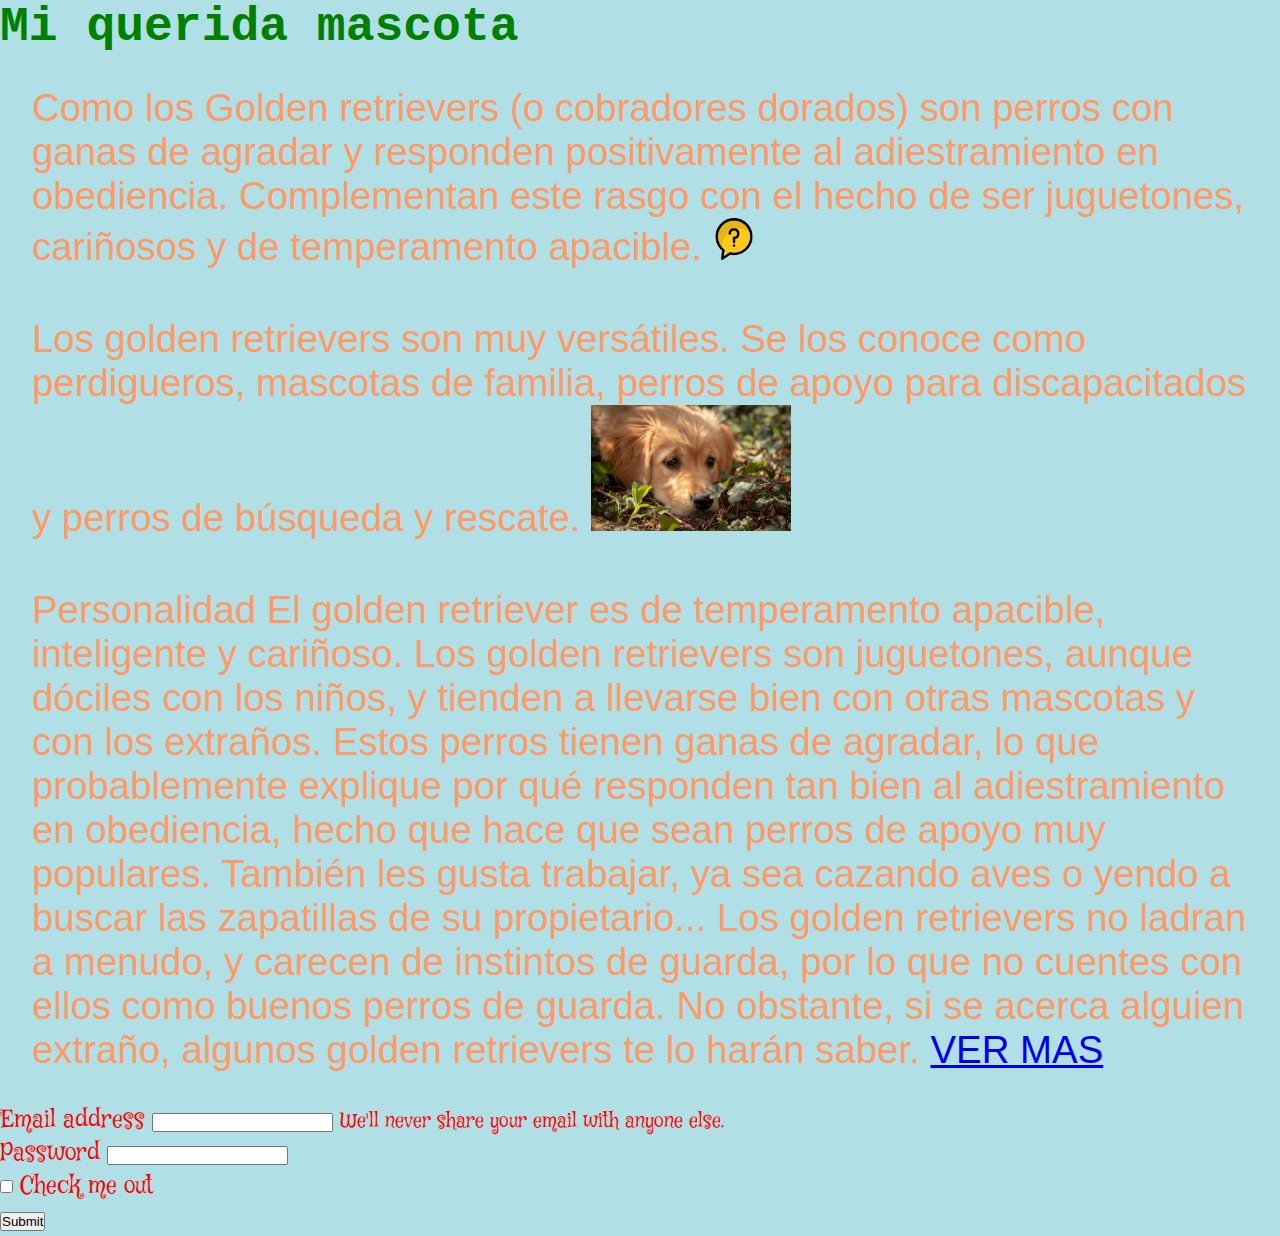
<file: sitio_web/index.html>
<!DOCTYPE html>
<html>
  <head>
      <title>Mi Golden Retriever</title>
      <link rel="stylesheet" href="css/style.css">
      <link rel="preconnect" href="https://fonts.gstatic.com">
      <link href="https://fonts.googleapis.com/css2?family=Kaushan+Script&display=swap" rel="stylesheet">
      <link rel="stylesheet" href="https://cdn.jsdelivr.net/npm/bootstrap@4.5.3/dist/css/bootstrap.min.css" integrity="sha384-TX8t27EcRE3e/ihU7zmQxVncDAy5uIKz4rEkgIXeMed4M0jlfIDPvg6uqKI2xXr2" crossorigin="anonymous">
      <script src="https://code.jquery.com/jquery-3.5.1.slim.min.js" integrity="sha384-DfXdz2htPH0lsSSs5nCTpuj/zy4C+OGpamoFVy38MVBnE+IbbVYUew+OrCXaRkfj" crossorigin="anonymous"></script>
      <script src="https://cdn.jsdelivr.net/npm/bootstrap@4.5.3/dist/js/bootstrap.bundle.min.js" integrity="sha384-ho+j7jyWK8fNQe+A12Hb8AhRq26LrZ/JpcUGGOn+Y7RsweNrtN/tE3MoK7ZeZDyx" crossorigin="anonymous"></script>

  </head>
  <body>

      <!-- <h1>Mi Golden Retriever</h1> -->
     <div class="container-fluid"> 
       <h2 class="text-warning">Mi querida mascota</h2>
      <p>Como los Golden retrievers (o cobradores dorados) son perros con ganas de agradar y responden positivamente al adiestramiento en obediencia. Complementan este rasgo con el hecho de ser juguetones, cariñosos y de temperamento apacible. <img src="img/preguntas.png" style="width:42px;height:42px;border:0;"></p>
      <p> Los golden retrievers son muy versátiles. Se los conoce como perdigueros, mascotas de familia, perros de apoyo para discapacitados y perros de búsqueda y rescate. <img src="img/dog-golder-criadero-catamarca.jpg" alt="golden retrievers" width="200px"</p>
      <p> Personalidad
El golden retriever es de temperamento apacible, inteligente y cariñoso. Los golden retrievers son juguetones, aunque dóciles con los niños, y tienden a llevarse bien con otras mascotas y con los extraños.
Estos perros tienen ganas de agradar, lo que probablemente explique por qué responden tan bien al adiestramiento en obediencia, hecho que hace que sean perros de apoyo muy populares. También les gusta trabajar, ya sea cazando aves o yendo a buscar las zapatillas de su propietario...
Los golden retrievers no ladran a menudo, y carecen de instintos de guarda, por lo que no cuentes con ellos como buenos perros de guarda. No obstante, si se acerca alguien extraño, algunos golden retrievers te lo harán saber. <a href="prueba2.html">
VER MAS</a></p>

<form>
  <div class="form-group">
    <label for="exampleInputEmail1">Email address</label>
    <input type="email" class="form-control" id="exampleInputEmail1" aria-describedby="emailHelp">
    <small id="emailHelp" class="form-text text-muted">We'll never share your email with anyone else.</small>
  </div>
  <div class="form-group">
    <label for="exampleInputPassword1">Password</label>
    <input type="password" class="form-control" id="exampleInputPassword1">
  </div>
  <div class="form-group form-check">
    <input type="checkbox" class="form-check-input" id="exampleCheck1">
    <label class="form-check-label" for="exampleCheck1">Check me out</label>
  </div>
  <button type="submit" class="btn btn-primary">Submit</button>
</form>


</div>
  </body>
</html>
</file>
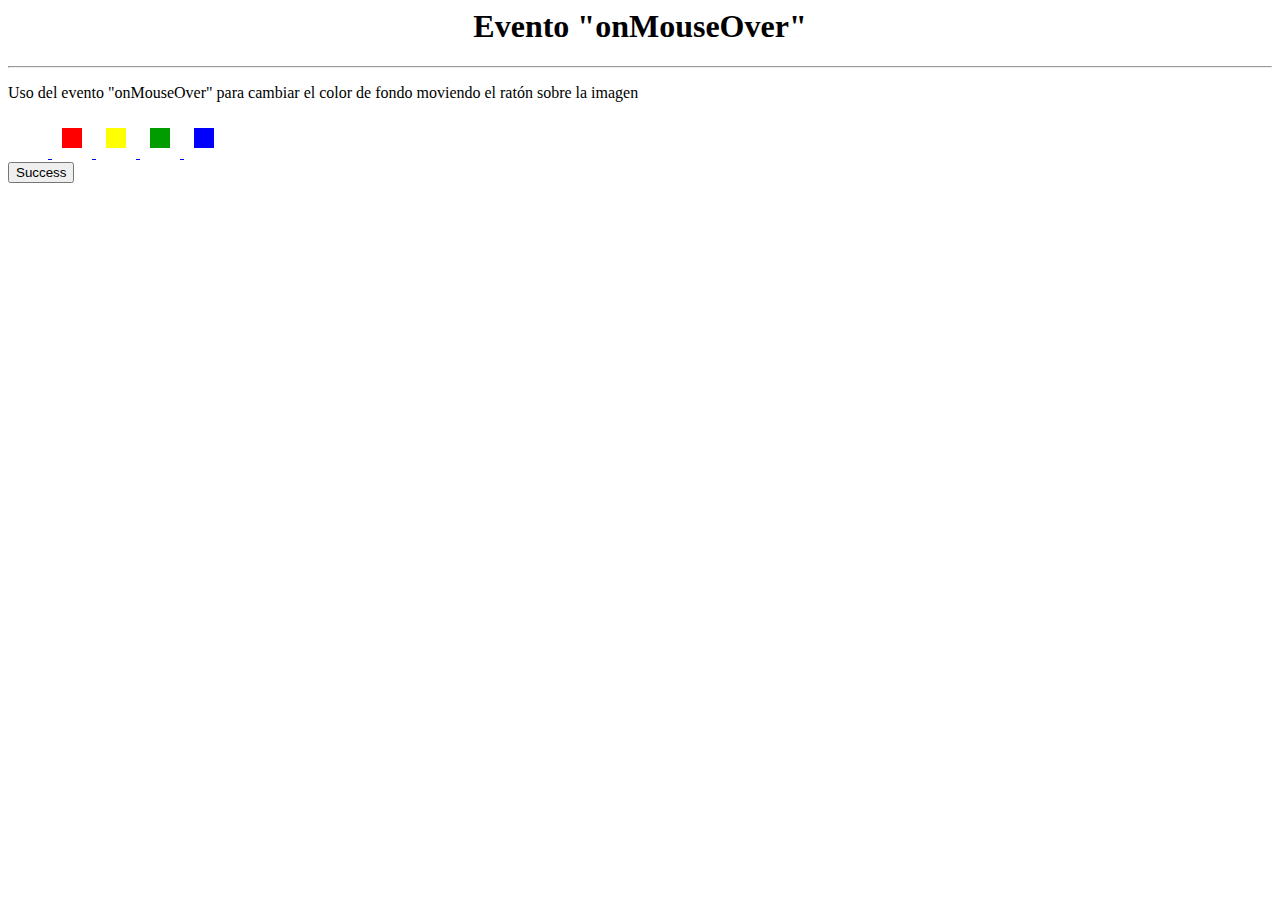
<file: sitio_web/cambio_color.html>
<html>
    <head>
        <title>Usando "onMouseOver"</title>
        <meta charset="UTF-8">
        <meta name="viewport" content="width=device-width, initial-scale=1.0">
 
</head>
    <body bgColor=white>
        <script src="js/funciones.js"></script>
        <div class="container">
    <center>
    <h1 class="p-5">Evento "onMouseOver"</h1></center>
    <hr>
    
    <P>Uso del evento "onMouseOver" para cambiar el color de fondo moviendo el ratón sobre la imagen</P>
    
    <a onmouseover="changecolor('ffffff')" href="#">
    <img height=20 hspace=10 src="img/white.gif" width=20 vspace=10>
    </a>
     
    <a onmouseover="changecolor('ff0000')" href="#">
    <img height=20 hspace=10 src="img/red.gif" width=20 vspace=10>
    </a>
    
    <a onmouseover="changecolor('ffff00')" href="#">
    <img height=20 hspace=10 src="img/yellow.gif" width=20 vspace=10>
    </a>
    
    <a onmouseover="changecolor('009900')" href="#">
    <img height=20 hspace=10 src="img/green.gif" width=20 vspace=10>
    </a>
    
    <a onmouseover="changecolor('0000ff')" href="#">
    <img height=20 hspace=10 src="img/blue.gif" width=20 vspace=10>
    </a> 
    
   <div class="row">
       <div class="col-4">
        <button type="button" class="btn-success" onmouseover="changecolor('009900')">Success</button>
       </div>
   </div>
    </div>
    </body>
    </html>
</file>
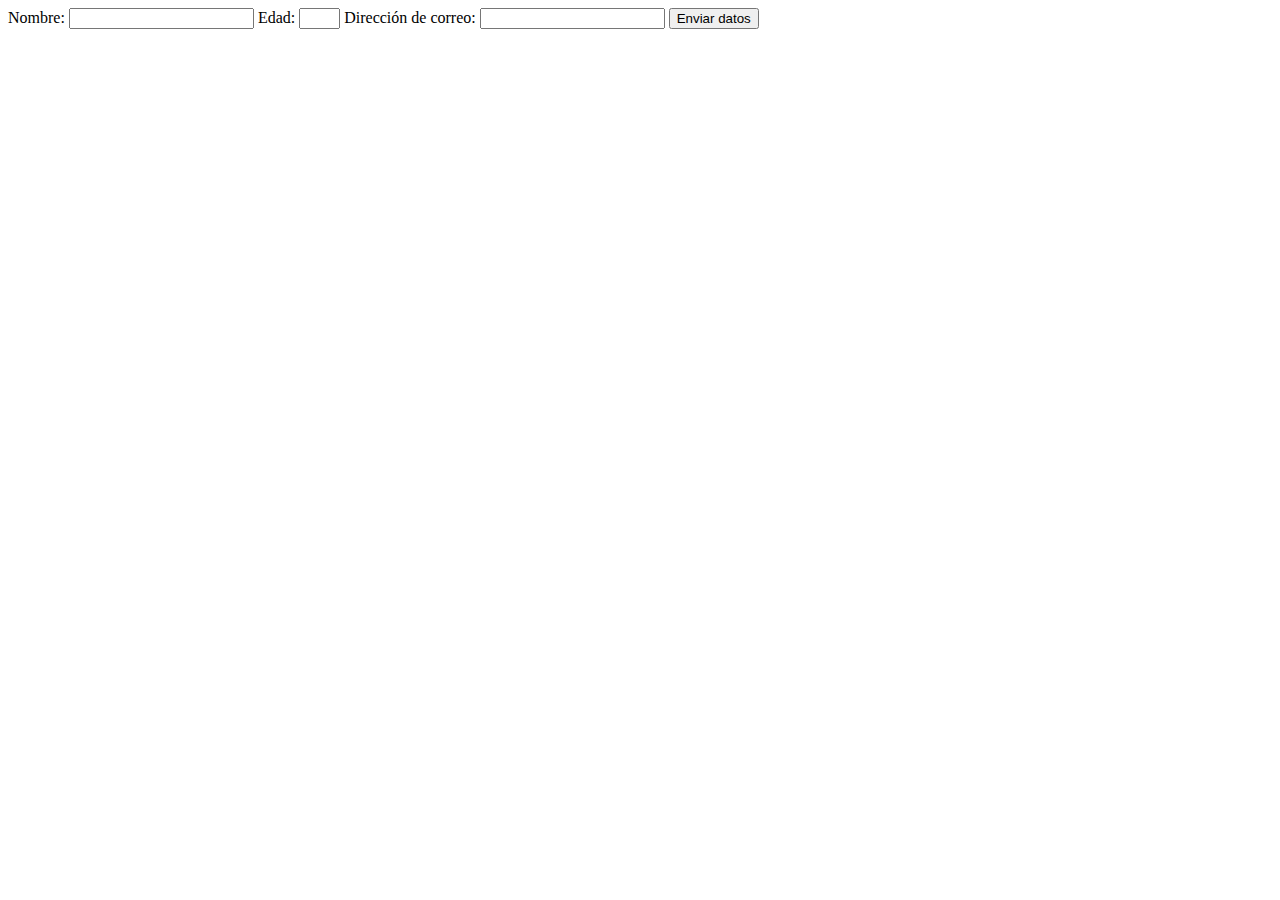
<file: sitio_web/formulario2.html>
<!DOCTYPE html>
<html lang="en">
<head>
    <meta charset="UTF-8">
    <meta name="viewport" content="width=device-width, initial-scale=1.0">
    <title>Validar formularios</title>
    
</head>
<body>
    
    <form action="gracias.html" onsubmit="validar(this)">
        Nombre: <input type="text" name="nombre" id="nombre" size="20">
        Edad: <input type="text" name="edad" id="edad" size="2">
        Dirección de correo: <input type="text" name="correo" id="correo" size="20">
        <input type="submit" value="Enviar datos" name="enviar">
        </form>

        <script src="js/validarForm.js"></script>
</body>
</html>
</file>
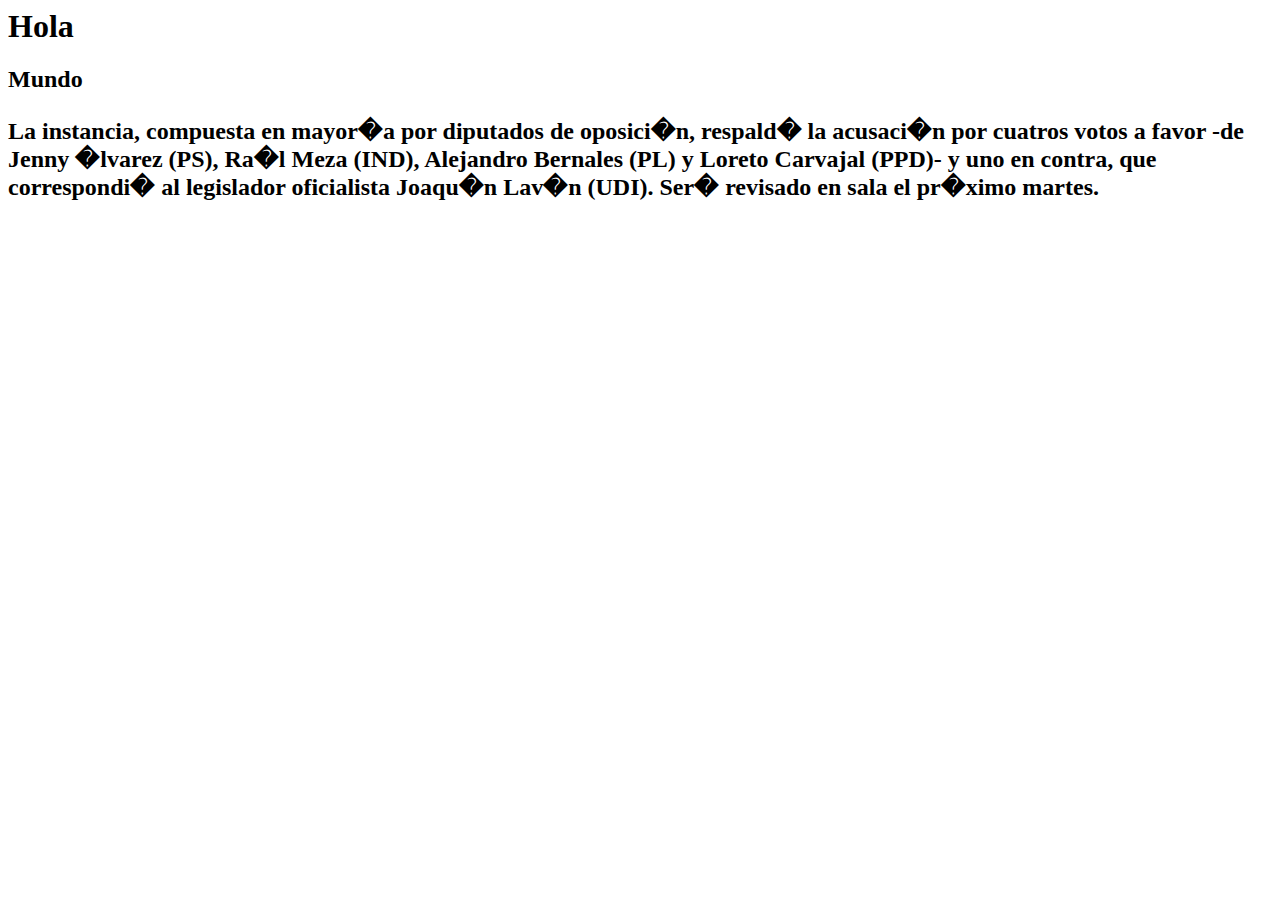
<file: sitio_web/hola_mundo.html>
<html>
	<head>
		<title> Primer Web </title>
	</head>
	<body>
		<h1 color:blue>Hola</h1>
		<h2>Mundo</2>
		<p>La instancia, compuesta en mayor�a por diputados de oposici�n, respald� la acusaci�n por cuatros votos a favor -de Jenny �lvarez (PS), Ra�l Meza (IND), Alejandro Bernales (PL) y Loreto Carvajal (PPD)- y uno en contra, que correspondi� al legislador oficialista Joaqu�n Lav�n (UDI). Ser� revisado en sala el pr�ximo martes.</p>
	</body>
</html>
</file>
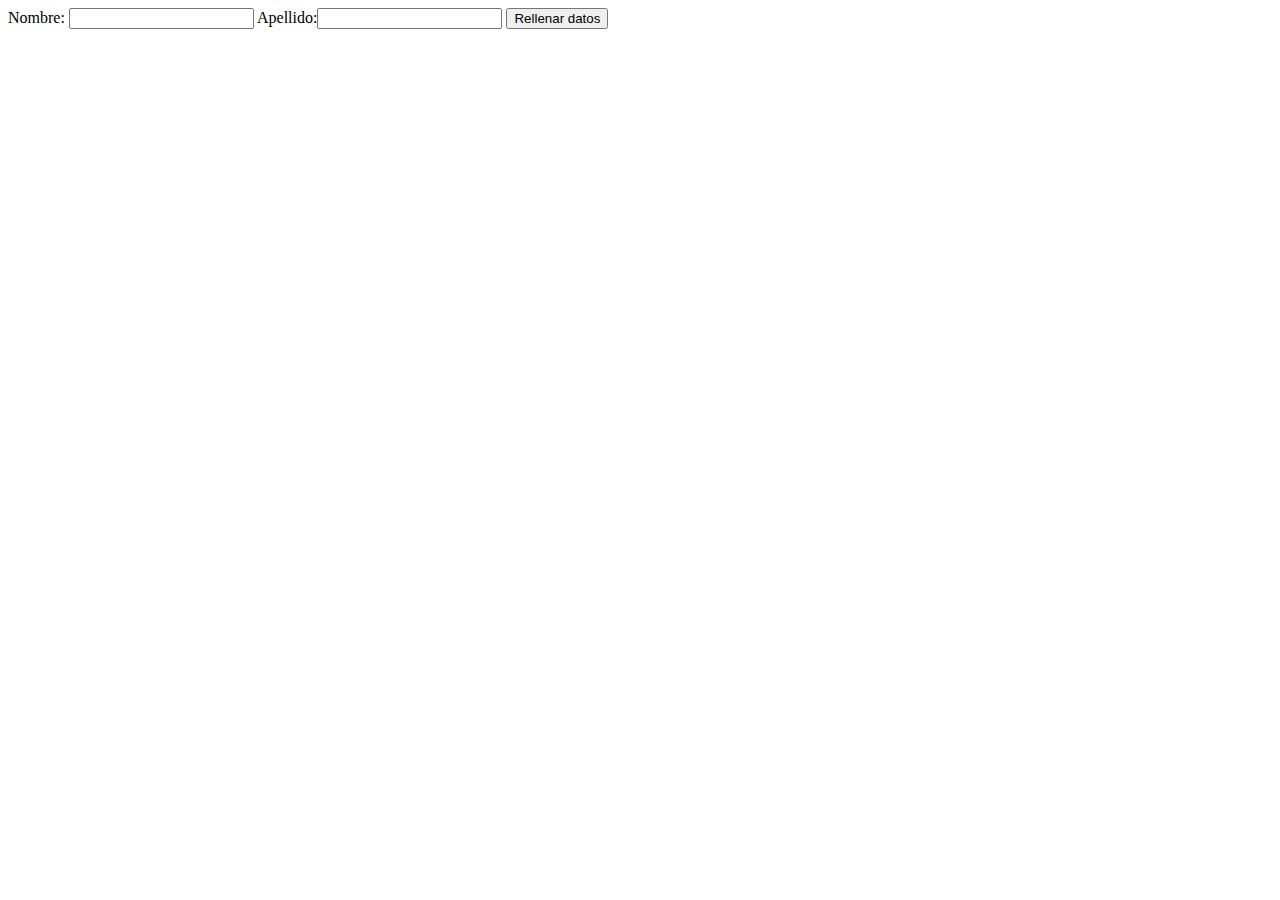
<file: sitio_web/nombre.html>
<!DOCTYPE html>
<html>
    <head>
        <meta charset="utf-8">
        <meta name="description" content="Llamar y rellenar cajas de texto">
        <meta name="author" content="Full Stack">
        <title>Ejercicio javascript - Instrucciones básicas DOM</title>
    </head>
    <body>
    
    <form action="#saludo">
        <label for="txtNombre">Nombre:</label>
        <input type="text" id="txtNombre">
        <label for="txtApellido">Apellido:</label><input type="text" id="txtApellido">
        <input type="submit" value="Rellenar datos" onclick="enviarSaludo()">     
    </form>
    
    <p id="saludo"></p>
   <script src="js/saludar.js"></script>
    

    

    </body>
</html>
</file>
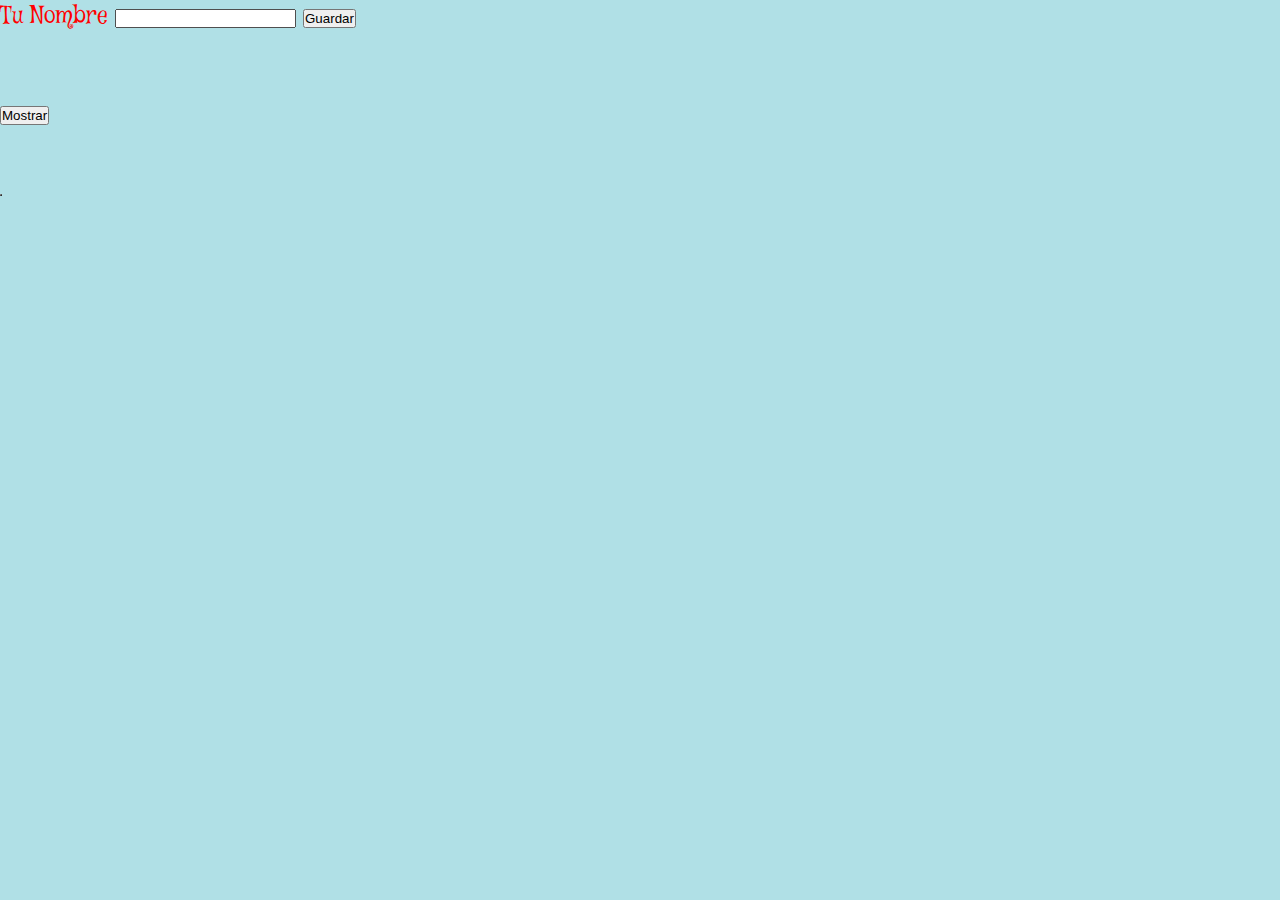
<file: sitio_web/nuevo.html>
<!DOCTYPE html>
<html lang="en">
<head>
    <meta charset="UTF-8">
    <meta name="viewport" content="width=device-width, initial-scale=1.0">
  <link rel="stylesheet" href="https://cdn.jsdelivr.net/npm/bootstrap@4.5.3/dist/css/bootstrap.min.css" integrity="sha384-TX8t27EcRE3e/ihU7zmQxVncDAy5uIKz4rEkgIXeMed4M0jlfIDPvg6uqKI2xXr2" crossorigin="anonymous">
    <script src="https://code.jquery.com/jquery-3.5.1.slim.min.js" integrity="sha384-DfXdz2htPH0lsSSs5nCTpuj/zy4C+OGpamoFVy38MVBnE+IbbVYUew+OrCXaRkfj" crossorigin="anonymous"></script>
    <script src="https://cdn.jsdelivr.net/npm/bootstrap@4.5.3/dist/js/bootstrap.bundle.min.js" integrity="sha384-ho+j7jyWK8fNQe+A12Hb8AhRq26LrZ/JpcUGGOn+Y7RsweNrtN/tE3MoK7ZeZDyx" crossorigin="anonymous"></script>
    <link rel="stylesheet" href="css/style.css">
    <title>Mostrar Mensajes</title>

</head>

<body>
    <div class="container p-3">
    <form>
        <label for="txtNombre">Tu Nombre</label>
        <input type="text" name="txtNombre" id="txtNombre">
        <button type="submit" onclick="guardarDato()"> Guardar</button>
    </form>
    
    <p></p>
    <button onclick="mostrar()">Mostrar</button>

    <p></p>
    
    <table id="compas" border="1"></table>
    <script src="js/funciones.js"></script>
</div>
</body>
</html>
</file>
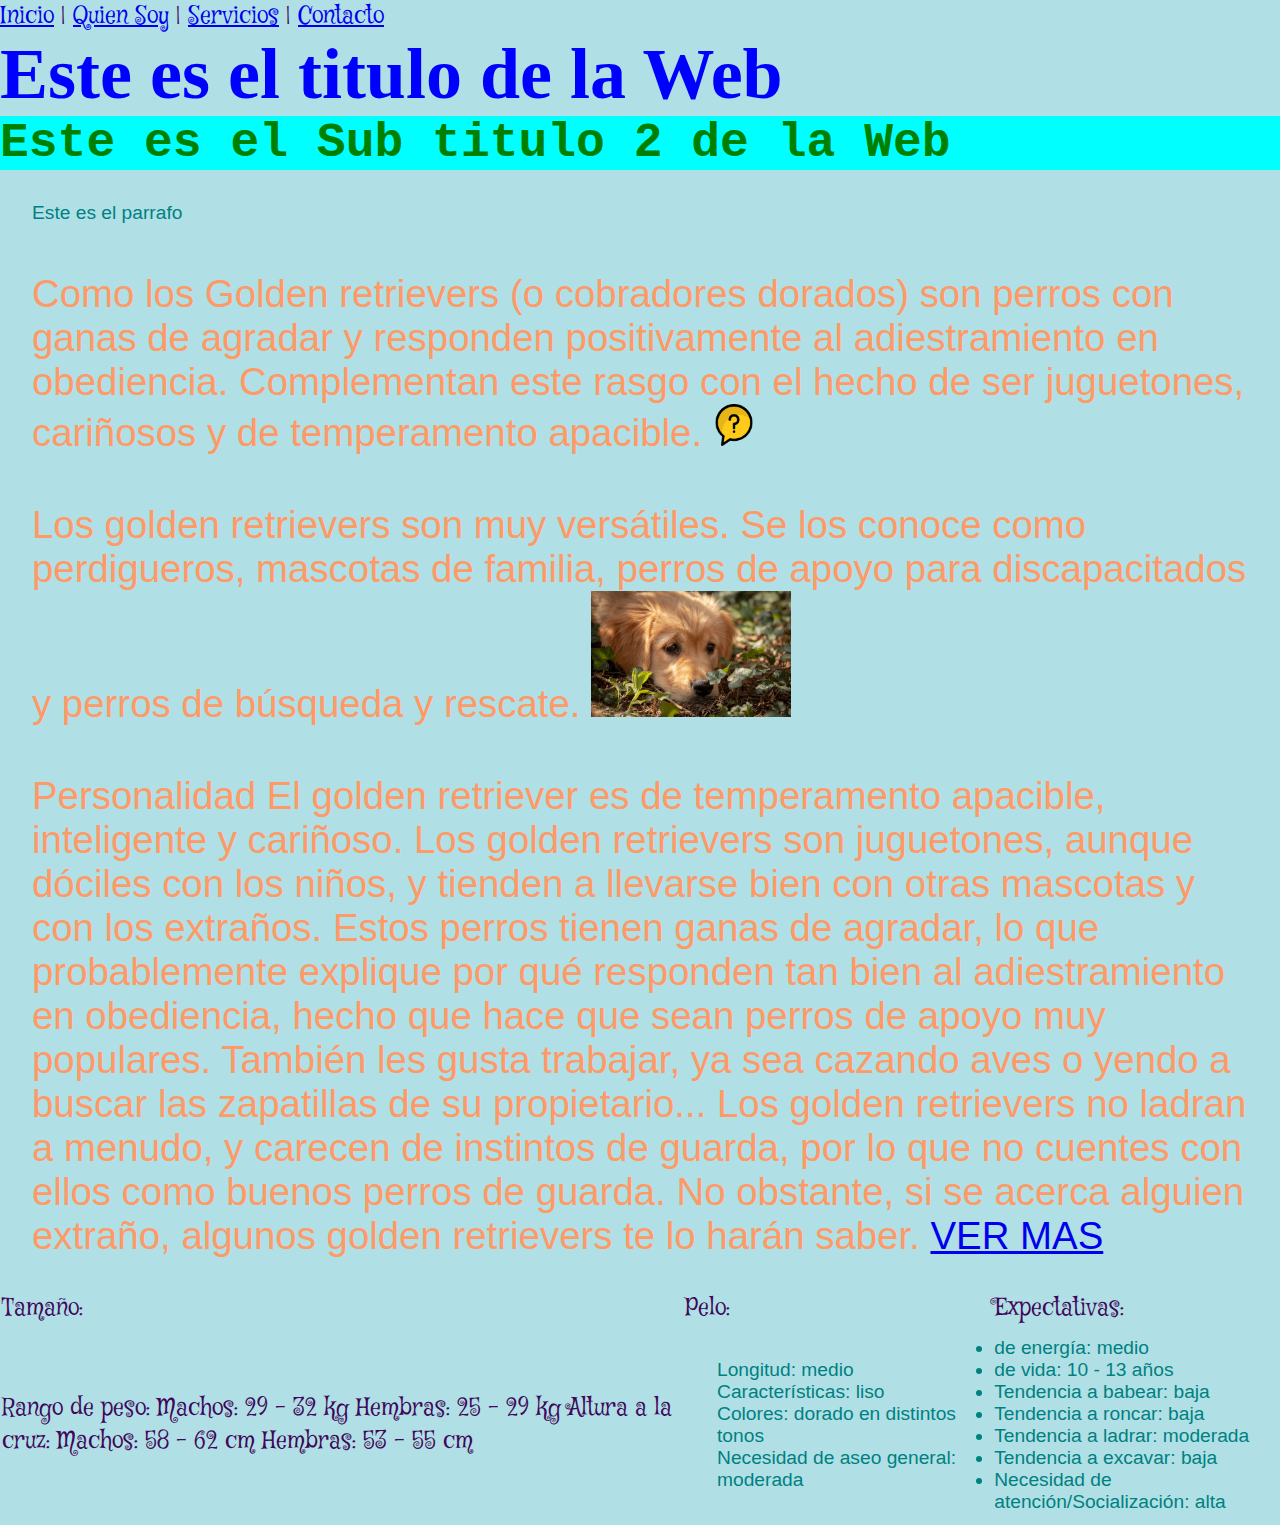
<file: sitio_web/prueba2.html>
<!DOCTYPE html>
<html>
<head>

<link rel="stylesheet" href="css/style.css">
<link rel="stylesheet" href="https://cdn.jsdelivr.net/npm/bootstrap@4.5.3/dist/css/bootstrap.min.css" integrity="sha384-TX8t27EcRE3e/ihU7zmQxVncDAy5uIKz4rEkgIXeMed4M0jlfIDPvg6uqKI2xXr2" crossorigin="anonymous">
<script src="https://code.jquery.com/jquery-3.5.1.slim.min.js" integrity="sha384-DfXdz2htPH0lsSSs5nCTpuj/zy4C+OGpamoFVy38MVBnE+IbbVYUew+OrCXaRkfj" crossorigin="anonymous"></script>
<script src="https://cdn.jsdelivr.net/npm/bootstrap@4.5.3/dist/js/bootstrap.bundle.min.js" integrity="sha384-ho+j7jyWK8fNQe+A12Hb8AhRq26LrZ/JpcUGGOn+Y7RsweNrtN/tE3MoK7ZeZDyx" crossorigin="anonymous"></script>
</head>
<body>
    <nav>
        <a class="btn-primary" href="index.html">Inicio</a> |
        <a class="btn-danger" href="primer-pagina.html">Quien Soy</a> |
        <a class="btn-success" href="hola_mundo.html">Servicios</a> |
        <a class="btn-dark" href="contacto.html">Contacto</a>
      </nav>
<h1 class="text-success bg-warning">Este es el titulo de la Web</h1>
<h2 style="background-color: aqua;">Este es el Sub titulo 2 de la Web</h2>
<p class="bg-success carac">Este es el parrafo</p>
<p>Como los Golden retrievers (o cobradores dorados) son perros con ganas de agradar y responden positivamente al adiestramiento en obediencia. Complementan este rasgo con el hecho de ser juguetones, cariñosos y de temperamento apacible. <img src="img/preguntas.png" style="width:42px;height:42px;border:0;"></p>
      <p> Los golden retrievers son muy versátiles. Se los conoce como perdigueros, mascotas de familia, perros de apoyo para discapacitados y perros de búsqueda y rescate. <img src="img/dog-golder-criadero-catamarca.jpg" alt="golden retrievers" width="200px"</p>
      <p> Personalidad
El golden retriever es de temperamento apacible, inteligente y cariñoso. Los golden retrievers son juguetones, aunque dóciles con los niños, y tienden a llevarse bien con otras mascotas y con los extraños.

Estos perros tienen ganas de agradar, lo que probablemente explique por qué responden tan bien al adiestramiento en obediencia, hecho que hace que sean perros de apoyo muy populares. También les gusta trabajar, ya sea cazando aves o yendo a buscar las zapatillas de su propietario...

Los golden retrievers no ladran a menudo, y carecen de instintos de guarda, por lo que no cuentes con ellos como buenos perros de guarda. No obstante, si se acerca alguien extraño, algunos golden retrievers te lo harán saber. <a href="https://www.hillspet.es/dog-care/dog-breeds/golden-retriever" target="blank">
VER MAS</a></p>

<table>
    <tr>
        <td>
            Tamaño:
        </td>
        <td>
            Pelo:
        </td>
        <td>
            Expectativas:
        </td>
    </tr>
    <tr>
        <td>
            Rango de peso:
Machos: 29 - 32 kg
Hembras: 25 - 29 kg

Altura a la cruz:
Machos: 58 - 62 cm

Hembras: 53 - 55 cm
        </td>
        <td>
            <p class="carac">Longitud: medio <br>

            Características: liso<br>
            
            Colores: dorado en distintos tonos<br>
            
            Necesidad de aseo general: moderada</p>
        </td>
        <td>
           <ul class="carac"> 
            <li>de energía: medio</li> 
            <li> de vida: 10 - 13 años
            
            <li> Tendencia a babear: baja
            <li>Tendencia a roncar: baja
            <li>Tendencia a ladrar: moderada
            <li>Tendencia a excavar: baja
            <li> Necesidad de atención/Socialización: alta
        </ul>
        </td>
    </tr>
</table>

</body>
</html>
</file>
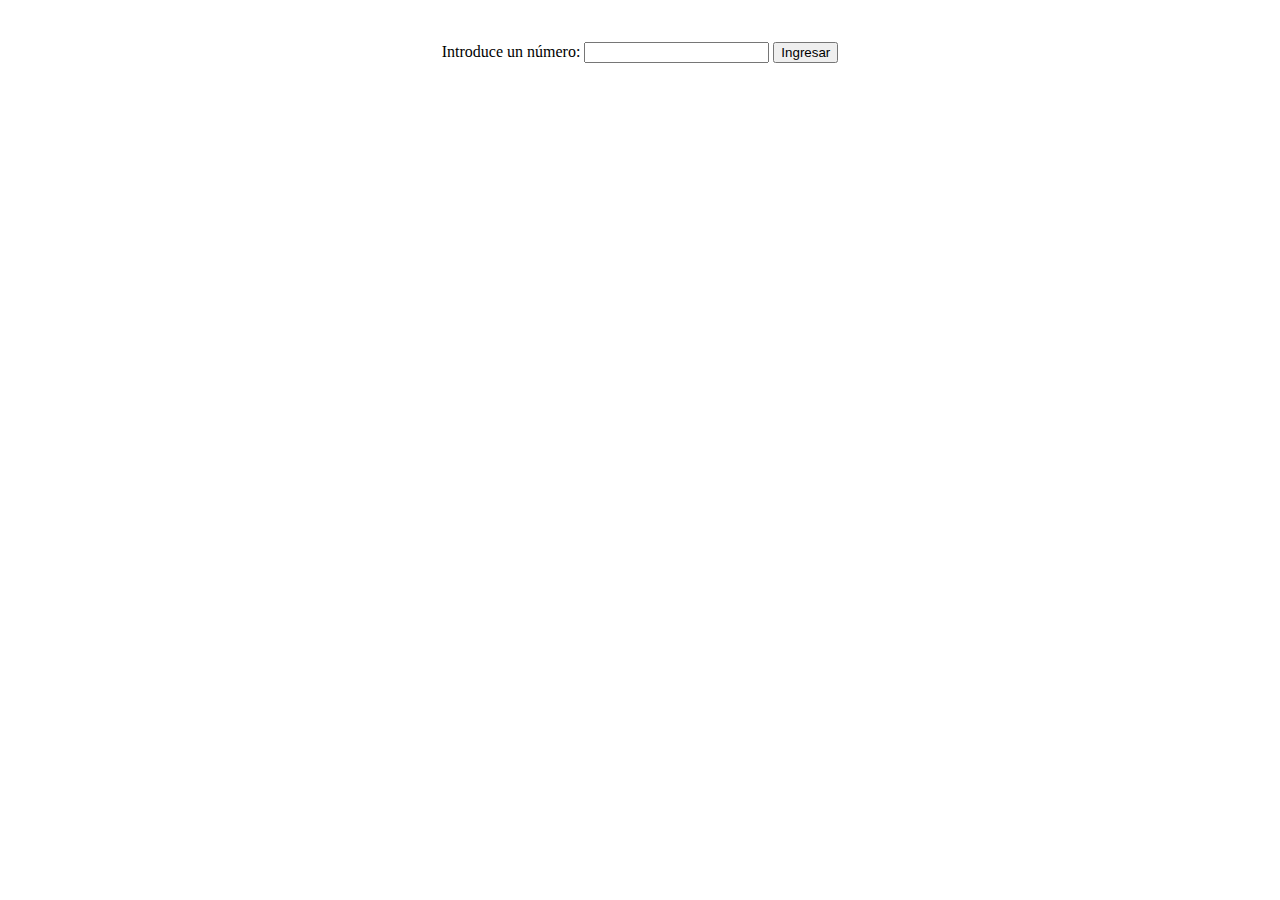
<file: sitio_web/validar_formularios.html>
<html>
    <head>
    <title> Validaciones en JavaScript.</title> 

    <script LANGUAGE="JavaScript">   
    function verificar(str,min,max) {
    var i;
    var ch;
    
    if (str == "") 
    {
        Error(min,max);
        return false
    }
    
    for (i=0; i<str.length;i++)
    {
       ch = str.substring(i,i+1);
       if(ch<"0" || ch>"9")
       {
          Error(min,max);
          return false ;
       }
    }
    
    i = parseInt(str);
    if (i<min || i>max)
    {
        Error(min,max);
        return false;
    }
    
    return true;
    }
    
    
    function gracias() {
    alert("Gracias por su visita")
    }
    
    function Error(min,max) {
    var str; 
    str = "Introduce un numero entre " + min + " y " + max ;
    alert(str)
    }
    
    </script>
    </head>
    <body>
    <br>
    <form align=center name="f1"> 
    <p>Introduce un número:
    <input type="text" name="texto" onChange="if(!verificar(this.value,1,100)){ this.select();}else {gracias()} "> </input>
    <input type="button" name="Enter" value="Ingresar" 
    onClick="if(!verificar(document.f1.texto.value,1,100)){ document.f1.texto.value='Entrada Errónea'; return true;}else {gracias()} "></input>
    </form>
    </body>
    </html>
</file>
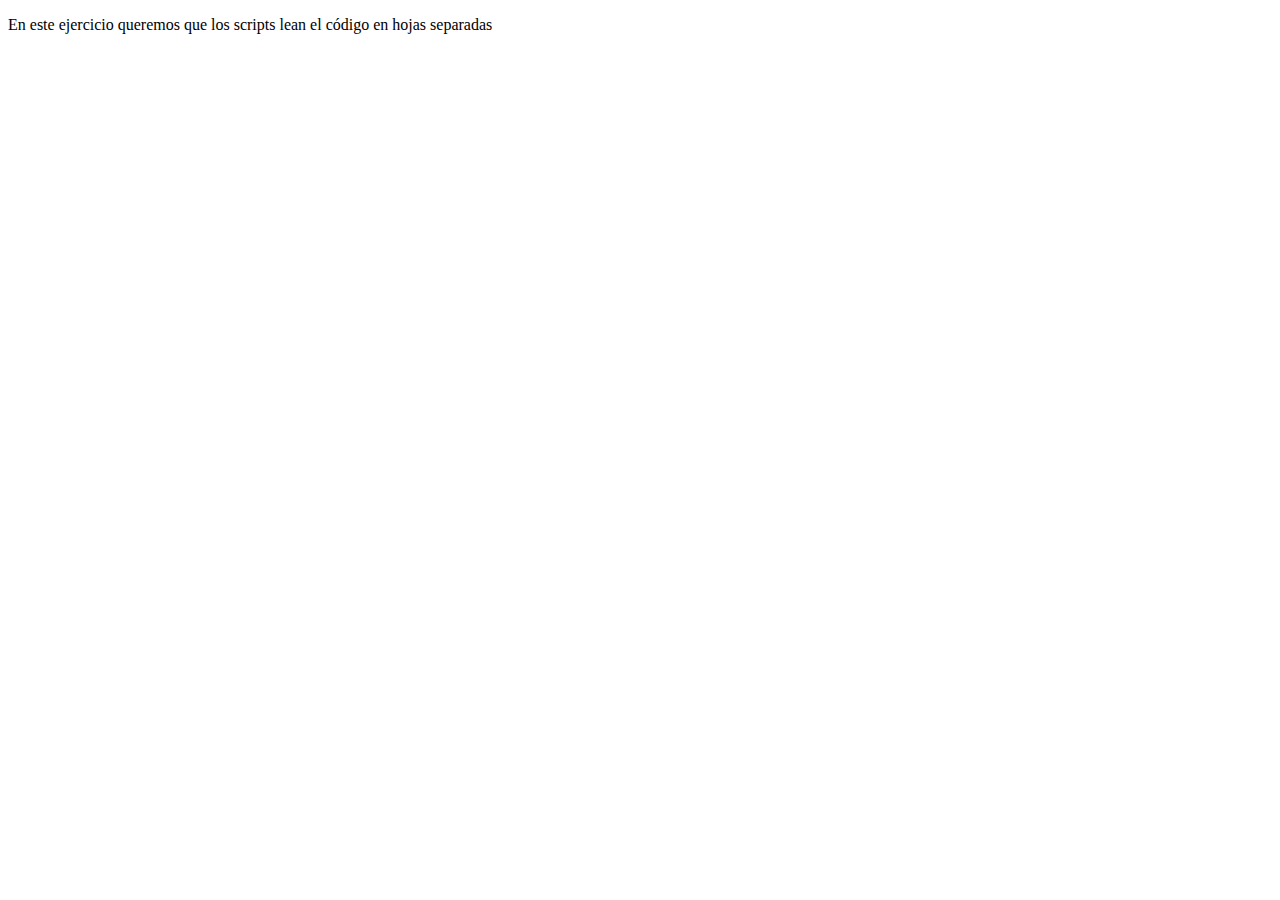
<file: sitio_web/js/ejemplosjs.html>
<!DOCTYPE html>
<html>
    <head>
        <meta charset="utf-8">
        <meta name="description" content="Ejercicio acoplamiento Javscript">
        <meta name="author" content="Francesc Ricart">
        <title>Ejemplo de javascript</title>    
    </head>
    <body>
        
    <p>En este ejercicio queremos que los scripts lean el código en hojas separadas</p>
    
    <script src="funciones.js"></script> 
    
    </body>
</html>
</file>
<file: sitio_web/css/style.css>
@import url("https://fonts.googleapis.com/css?family=Mystery+Quest");

p {
  font-family: "Mystery Quest", cursive;
  font-size: 150%;
}

body {
  color: #40075a;
  font-family: "Mystery Quest", cursive;
  font-size: 150%;
  font-weight: 300; /* aca es donde le dan el grosor de la fuente*/
}
h1 {
  color: blue;
  font-family: verdana;
  font-size: 300%;
}
h2  {
  color: green;
  font-family: courier;
  font-size: 200%;
  align-content: ;

}
p {
  color: #f96; /* este es color Naranja*/
  font-family: 'Open Sans Condensed', sans-serif;
  font-size: 160%;
  padding: 1rem;
  margin: 1rem;
}
.carac {
  color: teal;
  font-family: arial;
  font-size: 80%;
}


  body {background-color: powderblue;}
  h3   {color: blue;}
  h4 {
        color: orange;
        font-style: italic;
        font-family:sans-serif;
      }
  div    {color: red;}


  *{box-sizing:border-box;margin:0;padding:0;}
  @font-face{
      font-family:alarm;
      src:url(alarm.ttf);
  }
  .cronometro{
      font-family: 'Big Shoulders Stencil Display', cursive;
      width:600px;
      height:500px;
      top:50%;
      left:50%;
      position:absolute;
      margin-top:-50px;
      margin-left:-100px;
      text-align:center;
  } 
  .boton{display:inline-block;width:32px;height:32px;position:relative;}
  #hms{
      height:68px;
      padding:5px 0;
      font-size:50px;
      color:#000;
      font-family: alarm;  
   }
      .start{background:url(/img/start.png) 0 0 no-repeat;}
      .stop{background:url(/img/pause.png) 0 0 no-repeat;}
      .reiniciar{background:url(/img/delete.png)0 0 no-repeat;}
</file>
